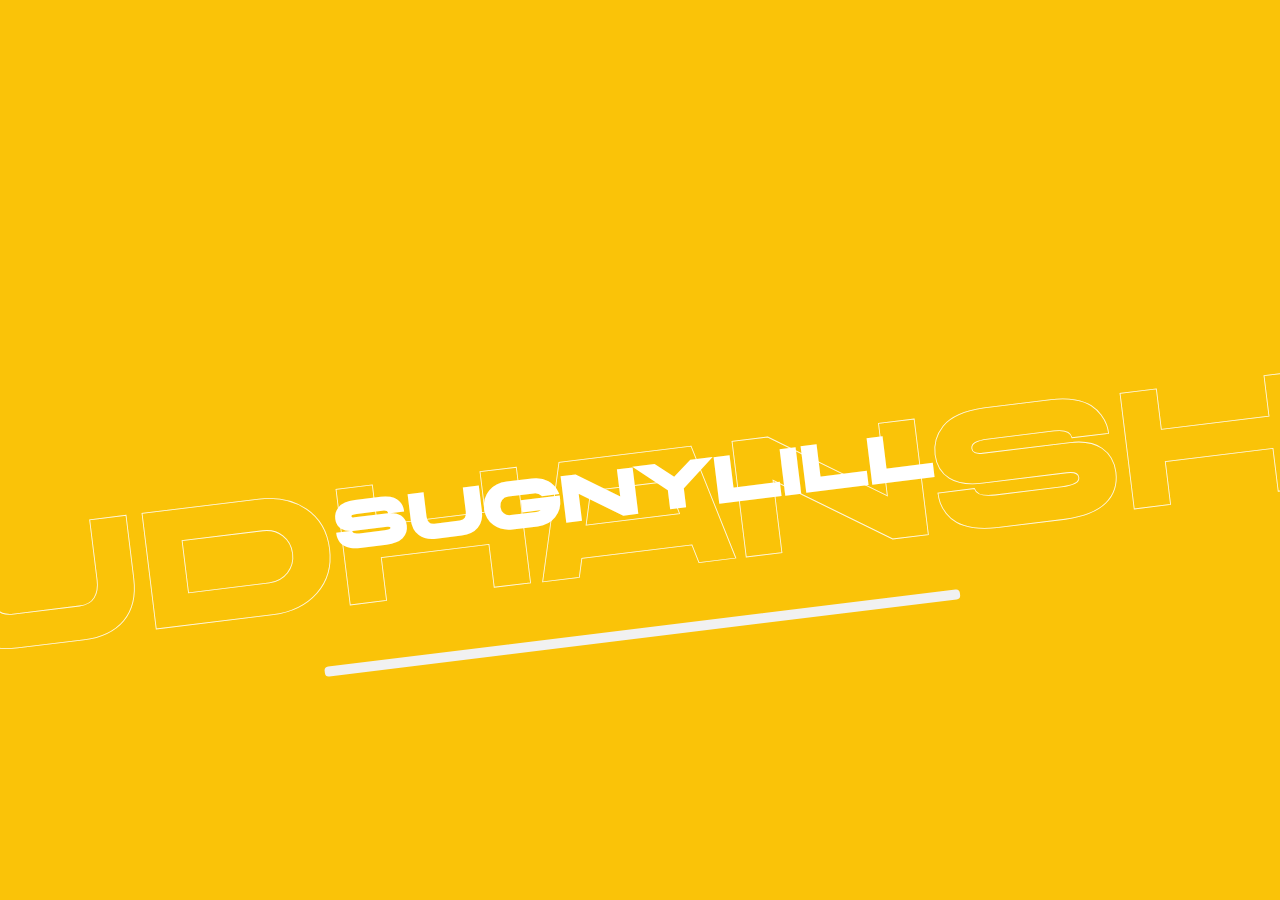
<file: index.html>
<!DOCTYPE html>
<html lang="en">
  <head>
    <meta charset="UTF-8" />
    <meta http-equiv="X-UA-Compatible" content="IE=edge" />
    <meta name="viewport" content="width=device-width, initial-scale=1.0" />
    <title>3D Scrolling Animation using GSPA & Canvas by Code_With_Sudhanshu</title>
    <link rel="stylesheet" href="style.css" />
  </head>
  <body>
    <div id="main">
      <div class="loader">
        <h2 class="zoom">sudhanshu</h2>
        <h1 class="scramble">sudhanshu</h1>
        <div class="Loading"></div>
      </div>
      <div class="svgwaala">
        <div id="dotted">
          <img id="donut" src="donut.png" alt="" />
          <img id="sudhanshu-k" src="Group 1.svg" alt="" />
          <img id="sudhdhanshu-s2" src="Group 1.svg" alt="" />
          <img id="sudhanshu-u" src="O.svg" alt="" />
          <img id="sudhanshu-d" src="Group 2.svg" alt="" />
          <img id="sudhanshu-h" src="Group 3.svg" alt="" />
          <img id="sudhanshu-a" src="I.svg" alt="" />
        </div>
        <div id="explore">
          <h1 onclick="setTimeout( example, 1200)">Explore</h1>
        </div>
      </div>
    </div>
    <script src="https://cdnjs.cloudflare.com/ajax/libs/jquery/3.6.0/jquery.js"></script>
    <script src="https://cdnjs.cloudflare.com/ajax/libs/gsap/3.11.4/gsap.min.js" integrity="sha512-f8mwTB+Bs8a5c46DEm7HQLcJuHMBaH/UFlcgyetMqqkvTcYg4g5VXsYR71b3qC82lZytjNYvBj2pf0VekA9/FQ==" crossorigin="anonymous" referrerpolicy="no-referrer"></script>
    <script src="descrambler.js"></script>
    <script src="script.js"></script>
  </body>
</html>
</file>
<file: style.css>
@font-face {
    font-family: Chana;
    src: url(chaney-ultraextended-webfont.ttf);
  }
  
  @font-face {
    font-family: DinPro;
    src: url(DINPro-CondensedBold.ttf);
  }
  
  @font-face {
    font-family: Capital;
    src: url(CapitoliumNews2-Regular.ttf);
  }
  
  @font-face {
    font-family: Bellefair;
    src: url(Bellefair-Regular.ttf);
  }
  
  @font-face {
    font-family: hotel;
    src: url(MontecatiniPro-StrettoSemiBold.ttf);
  }
  
  @font-face {
    font-family: hotel2;
    src: url(MontecatiniPro-NormaleLight.ttf);
  }
  
  * {
    margin: 0;
    padding: 0;
    box-sizing: border-box;
  }
  
  a {
    text-decoration: none;
  }
  
  html,
  body {
    width: 100%;
    height: 100%;
  }
  
  #main {
    width: 100%;
    min-height: 100vh;
  }
  
  .loader {
    position: absolute;
    width: 100%;
    height: 100vh;
    background-color: rgb(250, 195, 8);
    animation: pulse 3s;
    z-index: 9;
  }
  
  .zoom {
    position: absolute;
    top: 45%;
    left: 50%;
    font-size: 13vw;
    -webkit-text-stroke-width: 0.09vh;
    -webkit-text-fill-color: transparent;
    -webkit-text-stroke-color: #fff;
    outline: none;
    transform: rotate(-7deg) translate(-50%, -50%);
    opacity: 0.89;
    font-family: Chana;
    font-weight: 200;
  }
  
  .loader h1 {
    position: absolute;
    top: 50%;
    left: 50%;
    transform: rotate(-7deg) translate(-50%, -50%);
    font-family: Chana;
    font-size: 5vw;
    padding: 2vw;
    color: #fff;
  }
  
  .Loading {
    bottom: -65%;
    left: 50%;
    transform: rotate(-7deg) translate(-50%, 0%);
    position: relative;
    display: inline-block;
    width: 50%;
    height: 10px;
    background: #f1f1f1;
    border-radius: 4px;
    overflow: hidden;
  }
  
  .Loading:after {
    content: "";
    position: absolute;
    bottom: 10%;
    height: 100%;
    border-radius: 4px;
    animation: load 3s;
  }
  
  @keyframes load {
    0% {
      width: 0;
      background: #a28089;
    }
  
    25% {
      width: 25%;
      background: #a0d2eb;
    }
  
    50% {
      width: 50%;
      background: #d0bdf4;
  
      /* background: #ffa8b6; */
    }
  
    75% {
      width: 75%;
      background: #d2d2d2;
      /* background: rgb(250, 195, 8); */
    }
  
    100% {
      width: 100%;
  
      background: rgb(250, 195, 8);
    }
  }
  
  @keyframes pulse {
    0% {
      background: #a28089;
    }
  
    25% {
      background: #a0d2eb;
    }
  
    50% {
      background: #d0bdf4;
    }
  
    75% {
      background: #d2d2d2;
    }
  
    100% {
      background: rgb(250, 195, 8);
    }
  }
  
  .svgwaala {
    position: relative;
    width: 100%;
    height: 100vh;
    display: flex;
    align-items: center;
    justify-content: center;
    background-image: url(back1.jpg);
    background-size: cover;
    background-position: bottom;
    opacity: 0;
    overflow: hidden;
    transition: all cubic-bezier(0.19, 1, 0.22, 1) 1.5s;
    z-index: 99;
  }
  
  #dotted {
    width: 130%;
    height: 130vh;
    display: flex;
    align-items: center;
    justify-content: center;
    background-image: url(back.png);
    background-size: cover;
    background-position: center;
    animation: dotte 8s ease-in-out alternate infinite;
    /* overflow: hidden; */
  }
  
  #dotted > img:nth-child(1) {
    position: absolute;
    top: 50%;
    left: 50%;
    transform: translate(-50%, -50%);
    width: 12vw;
    animation: updown 2s ease-in-out alternate infinite;
    opacity: 0;
  }
  
  #kothik-k {
    position: absolute;
    width: 9vw;
    top: 25%;
    left: 39%;
    animation: letter 1.9s ease-in-out alternate infinite;
  }
  #kothik-k2 {
    position: absolute;
    width: 5vw;
    top: 43%;
    left: 42%;
    animation: letter 1.9s ease-in-out alternate infinite;
  }
  #kothik-o {
    position: absolute;
    width: 7vw;
    top: 25%;
    left: 54%;
    z-index: 2;
    animation: letter 1.8s ease-in-out alternate infinite;
  }
  #kothik-t {
    position: absolute;
    width: 10vw;
    top: 38%;
    left: 54%;
    animation: letter 1.9s ease-in-out alternate infinite;
  }
  #kothik-h {
    position: absolute;
    width: 7vw;
    top: 50%;
    left: 53%;
    animation: letter 1.8s ease-in-out alternate infinite;
  }
  #kothik-i {
    position: absolute;
    width: 15vw;
    top: 44%;
    left: 38%;
    z-index: 9;
    animation: letter 1.9s ease-in-out alternate infinite;
  }
  
  #explore {
    position: absolute;
    display: flex;
    align-items: center;
    justify-content: center;
    top: 75.6%;
    width: 7vw;
    height: 2vw;
    color: #ffffff;
    background: rgba(255, 255, 255, 0.45);
    box-shadow: 0 8px 32px 0 rgba(229, 116, 45, 0.37);
    backdrop-filter: blur(4px);
    -webkit-backdrop-filter: blur(4px);
    border-radius: 10px;
    font-size: 0.5vw;
    cursor: pointer;
    font-family: product sans;
  }
  
  #explore a h1 {
    color: #fff;
  }
  
  @keyframes updown {
    from {
      margin-top: -1vw;
    }
  
    to {
      margin-top: 1vw;
    }
  }
  
  @keyframes letter {
    from {
      margin-top: 0vw;
    }
  
    to {
      margin-top: 1vw;
    }
  }
  
  @keyframes dotte {
    from {
      margin-top: -15%;
      margin-left: -15%;
    }
  }
  
  /* Video3---------------- */
  
  #main-again {
    width: 100%;
    min-height: 100vh;
  }
  
  #nav {
    position: absolute;
    z-index: 99;
    display: flex;
    width: 100%;
    height: 10vh;
  }
  
  .nav-part {
    display: flex;
    width: calc(100% / 4);
    height: 100%;
  }
  
  #cntr-nav {
    display: flex;
    align-items: center;
    justify-content: center;
    width: calc(100% / 2);
    height: 100%;
  }
  
  #lft-nav {
    color: #333;
    display: flex;
    align-items: center;
    justify-content: center;
  }
  
  #rght-nav {
    color: #333;
    display: flex;
    align-items: center;
    justify-content: space-evenly;
  }
  
  .logo {
    width: 6vw;
    height: 4vh;
    left: 1.5vw;
    top: 3vh;
    background-image: url(logo.png);
    background-size: cover;
    background-position: center;
  }
  
  #lft-nav .ri-close-fill {
    display: none;
  }
  
  #lft-nav .ri-menu-line {
    display: none;
  }
  
  .ri-close-fill {
    position: absolute;
    color: #fff;
    display: none;
    z-index: 99999999999999999999999999999999999999999999999 !important;
  }
  
  #rght-nav a {
    font-family: "Bellefair";
    color: #666666;
  }
  #rght-nav button {
    font-family: "Bellefair";
    border-radius: 0.5vw;
    padding: 0.7vw;
    background-color: transparent;
    border: 2px solid rgba(49, 49, 49, 0.479);
    backdrop-filter: blur(7px);
  }
  #rght-nav button:hover {
    background-color: #fff;
  }
  
  #rght-nav a:hover {
    border-bottom: 2px solid black;
    color: #000000;
  }
  
  .search {
    position: absolute;
    display: flex;
    align-items: center;
    justify-content: space-evenly;
    width: 30%;
    height: 50%;
    background-color: #fff;
    border: 1px solid #333;
    border-spacing: 5px;
    z-index: 99999;
  }
  
  .search-box {
    z-index: 8;
    width: 15vw;
    height: 1.5vw;
    border-bottom: 1px solid #2d2d2d55;
  }
  
  #choice {
    background-color: #080808;
  }
  
  .divider {
    width: 1px;
    height: 50%;
    background-color: #333;
  }
  
  i {
    color: #333;
  }
  .ri-shopping-bag-line {
    color: rgb(180, 180, 180);
  }
  
  .main-abhishek {
    height: 100vh;
    width: 100%;
    background-color: rgb(255, 255, 255);
    display: flex;
    gap: 5px;
    overflow: hidden;
    color: #333;
  }
  
  .main-abhishek .diver {
    width: 100%;
    height: 100%;
  }
  
  .main-abhishek > .diver > .img-div {
    position: absolute;
    width: 70vw;
    height: 100vh;
    right: 0;
  }
  
  .img-one {
    width: 100%;
    height: 100%;
    background-image: url(HSC_Piatti_05.webp);
    background-size: cover;
    background-position: center;
  }
  
  .swiper {
    width: 100%;
    height: 100%;
  }
  
  .swiper-slide {
    width: 100%;
    height: 100%;
    text-align: center;
    font-size: 18px;
    /* background: rgb(250, 195, 8); */
    display: flex;
    justify-content: center;
    align-items: center;
  }
  
  .swiper {
    margin-left: auto;
    margin-right: auto;
  }
  
  .main-abhishek .diver .main-txt-front {
    display: flex;
    align-items: left;
    flex-direction: column;
    padding-left: 16.3vw;
    position: absolute;
    top: 65%;
    transform: translate(0%, -50%);
    width: 38vw;
    height: 50vh;
    z-index: 2;
  }
  
  .main-abhishek .diver .main-txt-front h1 {
    font-size: 7vw;
    font-family: hotel2;
    letter-spacing: 0.8vw;
    color: #333333;
  }
  
  .main-abhishek .diver .main-txt-front h1 span {
    font-family: hotel2;
    margin-right: 4vw;
  }
  
  .main-txt-front p {
    font-size: 1.3vw;
    font-family: Bellefair;
  }
  
  .mandit {
    position: absolute;
    margin-top: 5vw;
    margin-left: 5vw;
    width: 12vw;
    height: 30vh;
    border-radius: 50% 50% 0% 0%;
    background-image: url(https://images.unsplash.com/photo-1505577058444-a3dab90d4253?ixlib=rb-4.0.3&ixid=MnwxMjA3fDB8MHxwaG90by1wYWdlfHx8fGVufDB8fHx8&auto=format&fit=crop&w=1870&q=80);
    background-size: cover;
    background-position: center;
    border: 1vw solid #fff0e4;
    z-index: 2;
  }
  
  .mandit-2 {
    margin-top: 60vh;
    margin-left: 50vh;
    width: 20vw;
    height: 30vh;
    background-image: url(https://images.unsplash.com/photo-1613274554329-70f997f5789f?ixlib=rb-4.0.3&ixid=MnwxMjA3fDB8MHxwaG90by1wYWdlfHx8fGVufDB8fHx8&auto=format&fit=crop&w=2574&q=80);
    background-position: center;
    background-size: cover;
    z-index: 99;
    border: 1vw solid #fff0e4;
    position: absolute;
  }
  
  .front-page-img {
    /* position: relative; */
    width: 7vw;
    height: 100vh;
    background-color: #fff0e4;
  }
  
  #circle {
    position: absolute;
    top: 31vh;
    left: -3.7vw;
    position: relative;
    width: 52vw;
    z-index: 99;
    background-color: #ff7f7f;
  }
  
  #circle text {
    font-family: "Helvetica Neue", Arial;
    font-size: 16px;
    font-weight: bold;
  }
  
  #circle svg {
    position: absolute;
    left: 0;
    top: 5vh;
    width: 100%;
    height: 11vw;
  
    animation-name: rotate;
    animation-duration: 5s;
    animation-iteration-count: infinite;
    animation-timing-function: linear;
  }
  
  @keyframes rotate {
    from {
      transform: rotate(360deg);
    }
    to {
      transform: rotate(0);
    }
  }
  
  .line-effect {
    position: absolute;
    top: 0%;
    left: 23%;
    width: 30%;
    height: 30%;
    display: flex;
    align-items: center;
    gap: 0.2vw;
    justify-content: center;
    z-index: 1;
  }
  
  .line-effect .line {
    width: 0.2vw;
    height: 100%;
    background-color: rgba(255, 255, 255, 0.476);
  }
  
  #line-effect-2 {
    left: 23%;
    height: 10vh;
    top: 90vh;
    z-index: 999;
  }
  
  #line-effect-3 {
    left: 3.4%;
    height: 100vh;
    top: 0vh;
    z-index: 1;
  }
  
  #line-effect-3 .line {
    background-color: rgb(255, 240, 228);
  }
  
  .upar-menu {
    display: flex;
    position: absolute;
    top: -100%;
    width: 100%;
    height: 100vh;
    background: rgba(0, 0, 0, 0.888);
    box-shadow: 0 8px 32px 0 rgba(31, 38, 135, 0.37);
    backdrop-filter: blur(4px);
    -webkit-backdrop-filter: blur(4px);
    z-index: 9999999999999999999999;
    transition: all cubic-bezier(0.19, 1, 0.22, 1) 1s;
  }
  
  .left-upar-menu {
    display: flex;
    align-items: center;
    justify-content: center;
    flex-direction: column;
    gap: 2vw;
    width: 50%;
    height: 100vh;
  }
  .left-upar-menu h1 {
    font-family: hotel2;
    font-size: 3vw;
    letter-spacing: 0.1vw;
    color: #fff;
  }
  .right-upar-menu {
    display: flex;
    align-items: center;
    justify-content: center;
    width: 50%;
    height: 100vh;
  }
  
  #all-image-upar {
    overflow: hidden;
    width: 20vw;
    height: 50vh;
  }
  
  #slider-upar-wala {
    width: 100%;
    height: 400%;
    transition: all cubic-bezier(0.19, 1, 0.22, 1)1s;
  }
  
  .menu-img-one {
    width: 100%;
    height: 25%;
    background-image: url(https://images.unsplash.com/photo-1676030788205-7b11922275eb?ixlib=rb-4.0.3&ixid=MnwxMjA3fDB8MHxwaG90by1wYWdlfHx8fGVufDB8fHx8&auto=format&fit=crop&w=1935&q=80);
    background-position: center;
    background-size: cover;
  }
  .menu-img-two {
    width: 100%;
    height: 25%;
    background-image: url(https://images.unsplash.com/photo-1676030788383-9c18ddc4a1dd?ixlib=rb-4.0.3&ixid=MnwxMjA3fDB8MHxwaG90by1wYWdlfHx8fGVufDB8fHx8&auto=format&fit=crop&w=1935&q=80);
    background-position: center;
    background-size: cover;
  }
  .menu-img-three {
    width: 100%;
    height: 25%;
    background-image: url(https://images.unsplash.com/photo-1676204831292-9fa03a1d6a57?ixlib=rb-4.0.3&ixid=MnwxMjA3fDB8MHxwaG90by1wYWdlfHx8fGVufDB8fHx8&auto=format&fit=crop&w=1935&q=80);
    background-position: center;
    background-size: cover;
  }
  .menu-img-four {
    width: 100%;
    height: 25%;
    background-image: url(https://images.unsplash.com/photo-1674108015054-7e490a348286?ixlib=rb-4.0.3&ixid=MnwxMjA3fDB8MHxwaG90by1wYWdlfHx8fGVufDB8fHx8&auto=format&fit=crop&w=1932&q=80);
    background-position: center;
    background-size: cover;
  }
  
  .ri-close-fill {
    position: absolute;
    color: #fff;
    display: none;
    z-index: 9999999999999999999 !important;
  }
  
  .upar-menu .ri-close-fill {
    top: 4%;
    left: 36.5%;
  }
  
  #main2 {
    width: 100%;
    overflow-x: hidden;
  }
  #home {
    /* margin-top: 100%; */
    min-height: 100vh;
    width: 100%;
    overflow: hidden;
  }
  
  canvas {
    max-width: 100vw;
    max-height: 100vh;
  }
  
  .txt-home {
    position: absolute;
    top: 290.5%;
    right: 0;
    padding-left: 5vw;
    width: 50%;
    height: 100%;
    color: #ffffff;
    background: rgba(0, 0, 0, 0.472);
    backdrop-filter: blur(4px);
  }
  
  .h-container {
    overflow: hidden;
    width: 100%;
    height: 10vw;
    font-weight: 500;
  }
  .h-container:nth-child(1) {
    margin-top: 15vw;
    margin-left: -21vw;
    width: 75%;
  }
  .h-container:nth-child(2) {
    margin-left: -2vw;
    width: 65%;
  }
  .h-container:nth-child(3) {
    margin-top: -10vw;
    margin-left: -20.5vw;
    width: 55%;
  }
  .txt-home h1 {
    font-size: 4vw;
  }
  
  #h-one {
    font-size: 8vw;
    font-family: "hotel";
  }
  #h-two {
    font-size: 2vw;
    font-family: "hotel";
  }
  #h-three {
    font-size: 1.1vw;
    letter-spacing: 0.1vw;
    font-family: Bellefair;
    font-weight: 100;
  }

  #page1 {
    width: 100%;
    height: 105vh;
  }
  
  #one {
    position: relative;
    width: 100%;
    height: 100vh;
    background-color: #ffffff;
    color: #080808;
    scroll-behavior: smooth;
  }
  
  
  .timeline {
    display: flex;
    position: relative;
    width: 100%;
    height: 100vh;
  }
  
  .lft-timeline {
    padding-left: 5vw;
    width: 50%;
    height: 100vh;
  }
  .lft-timeline > .white-div {
    padding: 11vw;
    margin-top: 10vh;
    width: 90%;
    height: 60vh;
    background-color: #ffeadc;
  }
  .lft-timeline > .white-div > h4 {
    font-size: 1.2vw;
    font-family: Bellefair;
    font-weight: 500;
  }
  
  .rght-timeline {
    position: relative;
    width: 50%;
    height: 100vh;
    background-color: #ffeaea;
  }
  
  .lft-timeline h1 {
    font-size: 5vw;
    font-family: hotel2;
    letter-spacing: 0.3vw;
    font-weight: 500;
  }
  .lft-timeline h1 > span {
    margin-left: 4vw;
    font-size: 5vw;
    font-family: hotel2;
    letter-spacing: 0.3vw;
    font-weight: 500;
  }
  
  .rght-timeline > #back-div-img {
    position: absolute;
    right: 0;
    top: 5vh;
    width: 80%;
    height: 90vh;
    background-image: url(https://images.unsplash.com/photo-1567620905732-2d1ec7ab7445?ixlib=rb-4.0.3&ixid=MnwxMjA3fDB8MHxwaG90by1wYWdlfHx8fGVufDB8fHx8&auto=format&fit=crop&w=2580&q=80);
    background-position: center;
    background-size: cover;
  }
  .rght-timeline > #back-div-img > #rght-timeline-img {
    top: 20%;
    left: -40%;
    position: absolute;
    width: 70%;
    height: 70vh;
    background-image: url(https://images.unsplash.com/photo-1494859802809-d069c3b71a8a?ixlib=rb-4.0.3&ixid=MnwxMjA3fDB8MHxwaG90by1wYWdlfHx8fGVufDB8fHx8&auto=format&fit=crop&w=2670&q=80);
    background-size: cover;
    background-position: right;
  }
  .rght-timeline > #back-div-img > .gallery-div {
    display: flex;
    align-items: center;
    justify-content: center;
    bottom: 5%;
    left: 10%;
    position: absolute;
    width: 20vw;
    height: 10vw;
    background-color: #acdaff;
  }
  .rght-timeline > #back-div-img > .gallery-div > .outline1 {
    position: absolute;
    width: 80%;
    height: 90%;
    outline: 1px solid #fff;
  }
  .rght-timeline > #back-div-img > .gallery-div > .outline2 {
    position: absolute;
    width: 90%;
    height: 80%;
    outline: 3px solid #fff;
  }
  .rght-timeline > #back-div-img > .gallery-div > h1 {
    font-family: hotel;
    letter-spacing: 0.01vw;
    color: #fff;
  }
</file>
